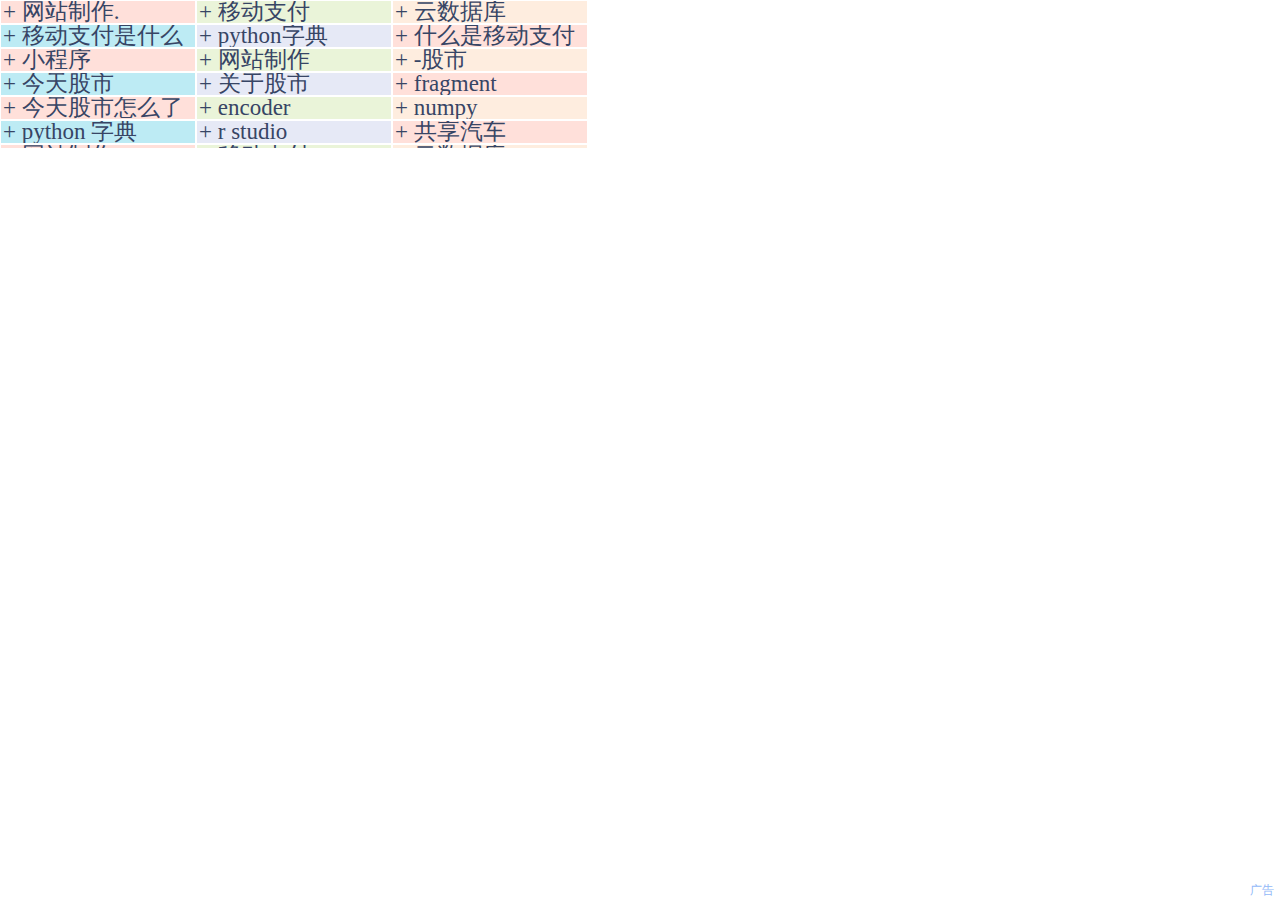
<file: res/s(1).html>
<!DOCTYPE html>
<!-- saved from url=(0678)http://pos.baidu.com/s?hei=148&wid=590&di=u2887258&ltu=http%3A%2F%2Fm.takefoto.cn%2Fviewnews-1241890.html&ti=%E2%80%9C%E9%9A%8F%E5%8F%96%E9%9A%8F%E5%81%9C%E2%80%9D%E5%9B%B0%E4%BD%8F%E5%85%B1%E4%BA%AB%E6%B1%BD%E8%BD%A6%20%E5%81%9C%E8%BD%A6%E8%B4%B9%E8%BF%98%E6%98%AF%E7%97%9B%E7%82%B9%EF%BC%9F%20%7C%20%E5%8C%97%E6%99%9A%E6%96%B0%E8%A7%86%E8%A7%89&dai=2&cdo=-1&tpr=1504621664198&ps=4756x0&cfv=0&ccd=24&dis=0&ant=0&cmi=0&cpl=0&dc=2&psr=590x635&dri=1&cec=UTF-8&par=590x635&drs=3&ari=2&tcn=1504621664&ltr=http%3A%2F%2Fwww.takefoto.cn%2Fviewnews-1241890.html%3Fp%3D1241890&cja=false&exps=111000&chi=2&pis=-1x-1&pss=590x5755&tlm=1504621664&pcs=590x635&dtm=HTML_POST&col=zh-CN&cce=true -->
<html xmlns="http://www.w3.org/1999/xhtml"><head><meta http-equiv="Content-Type" content="text/html; charset=UTF-8">
  <!-- 0|0 -->
  
  <title>
   百度网盟推广
  </title>
  <style type="text/css">
   html{color:#000;background-color:transparent;}body,div,dl,dt,dd,ul,ol,li,h1,h2,h3,h4,h5,h6,pre,code,form,fieldset,legend,input,textarea,p,blockquote,th,td{margin:0;padding:0}table{border-collapse:collapse;border-spacing:0}fieldset,img{border:0}address,caption,cite,code,dfn,em,strong,th,var{font-style:normal;font-weight:normal}ol,ul{list-style:none}caption,th{text-align:left}h1,h2,h3,h4,h5,h6{font-size:100%;font-weight:normal}q:before,q:after{content:''}abbr,acronym{border:0;font-variant:normal}sup{vertical-align:text-top}sub{vertical-align:text-bottom}input,textarea,select{font-family:inherit;font-size:inherit;font-weight:inherit}input,textarea,select{*font-size:100%}legend{color:#000}body{margin:0;padding:0;}          
   .bd-logo,.bd-logo2,.bd-logo3,.bd-logo4{text-decoration:none;cursor:pointer;display:block;overflow:hidden;position:absolute;bottom:0;right:0;z-index:2147483647}.bd-logo{height:18px;width:18px;background:url(//cpro2.baidustatic.com/cpro/ui/noexpire/img/2.0.1/bg.png) no-repeat left top;background-position:0 0;_filter:progid:DXImageTransform.Microsoft.AlphaImageLoader(enabled=true,src="//cpro2.baidustatic.com/cpro/ui/noexpire/img/2.0.1/logo-border-light.png",sizingMethod="crop");_background:0}.bd-logo:hover{background-position:-70px 0;_filter:progid:DXImageTransform.Microsoft.AlphaImageLoader(enabled=true,src="//cpro2.baidustatic.com/cpro/ui/noexpire/img/2.0.1/logo-border-dark.png",sizingMethod="crop")}.bd-logo2{margin:0 2px 2px 0;height:14px;width:13px;background:url(//cpro2.baidustatic.com/cpro/ui/noexpire/img/2.0.1/bg.png) no-repeat left top;background-position:0 -20px;_filter:progid:DXImageTransform.Microsoft.AlphaImageLoader(enabled=true,src="//cpro2.baidustatic.com/cpro/ui/noexpire/img/2.0.1/logo-noborder-light.png",sizingMethod="crop");_background:0}.bd-logo2:hover{background-position:0 -35px;_filter:progid:DXImageTransform.Microsoft.AlphaImageLoader(enabled=true,src="//cpro2.baidustatic.com/cpro/ui/noexpire/img/2.0.1/logo-noborder-dark.png",sizingMethod="crop")}.bd-logo3{height:18px;width:18px;background:url(//cpro2.baidustatic.com/cpro/ui/noexpire/img/2.0.1/bg.png) no-repeat left top;background-position:-70px 0;_filter:progid:DXImageTransform.Microsoft.AlphaImageLoader(enabled=true,src="//cpro2.baidustatic.com/cpro/ui/noexpire/img/2.0.1/logo-border-dark.png",sizingMethod="crop");_background:0}.bd-logo3:hover{width:68px}.bd-logo4{height:18px;width:18px;bottom:0;left:0;background:url(//cpro2.baidustatic.com/cpro/ui/noexpire/img/2.0.1/bd-logo4.png) no-repeat left top;background-position:center;background-size:100%,100%;_filter:progid:DXImageTransform.Microsoft.AlphaImageLoader(enabled=true,src="//cpro2.baidustatic.com/cpro/ui/noexpire/img/2.0.1/bd-logo4.png",sizingMethod="crop");_background:0}
   .loader{ text-align:center; width:90%; font-size:12px; padding:8px; border:solid 1px #aaaaaa; margin-top:30px; display:none; }.cf:before,.cf:after{content:"\20";display:table;}.cf:after{clear:both;}.cf{*zoom:1;}
   .textOverflow{white-space:nowrap;overflow:hidden;display:inline-block;width:100%;}.textOverflowEllipsis{-o-text-overflow:ellipsis;text-overflow:ellipsis;}.textOverflowClip{-o-text-overflow:clip;text-overflow:clip;}
   .container{display:block !important}
   
  </style>
  <style type="text/css">
   .container{background-color:#fff;overflow:hidden;display:block;overflow:hidden;font-family:Microsoft YaHei}.item{background-color:Transparent;overflow:hidden;text-decoration:none;color:#374565;float:left;position:relative;-webkit-text-size-adjust:none;text-align:center}.item span{padding-left:2px}
  </style>
  <script type="text/javascript">
   var Base={config:{},cache:{},getKeysByType:function(b){b=(b||"class").toLowerCase();var a=b+"LoadFinished",c=b+"LoadFnArray",d=b+"LoadMap";this[a]="boolean"===typeof this[a]?this[a]:!0;this[c]=this[c]||[];this[d]=this[d]||{};return{status:a,array:c,map:d,type:b}},updateLoadStatus:function(b,a,c){c=this.getKeysByType(c);if(b&&(this[c.map][b]=a,"loaded"!==a))return this[c.status]=!1;b=!0;for(var d in this[c.map])if(d&&this[c.map].hasOwnProperty(d)&&"loaded"!==this[c.map][d]){b=!1;break}return this[c.status]=
   b},loadImage:function(b){var a=new Image;a.onload=a.onerror=a.onabort=function(){a.onload=a.onerror=a.onabort=null;this.updateLoadStatus(b,"loaded","image");if(this.imageLoadFinished)for(var c,d=0,h=this.imageLoadFnArray.length;d<h;d++)c=this.imageLoadFnArray.shift(),c()}.proxy(this);a.src=b},fastClone:function(b){var a=function(){};a.prototype=b;return new a},declare:function(b){b=b();var a=b.name;if(!a)throw"can't find the obj name";for(var c=b.namespace+"."+a,d=c.split("."),h=d.length,f=window,
   j="",e=0;e<h-1;e++){var g=d[e];f==window?(f[g]=window[g]=window[g]||{},j+=g):(f[g]=f[g]||{},j+="."+g);f=f[g];this.cache[j]=f}f[a]=f[a]||b;this.cache=this.cache||{};this.cache[c]=f[a];return!0},using:function(b,a,c){if(this.cache&&this.cache[b])return this.cache[b];a=a||"class";c=c||this.config.version[a]||"1.0.0";var d;switch(a){case "image":0>b.indexOf("http")&&(b=this.config.baseUrl+"img/"+(c&&"0"!==c?c.toString():"")+"/"+b);this.updateLoadStatus(b,"loading","image");this.loadImage(b);d=b;break;
   case "class":var h=this.getKeysByType(a);a=b.split(".");d=window[a[0]];for(var f=1,j=a.length;f<j;f++)d=d&&d[a[f]]?d[a[f]]:null;if(!d&&!this[h.map][b]){this.updateLoadStatus(b,"loading","class");var e=document.createElement("script");e.type="text/javascript";e.async=!0;a=this.config.baseUrl+"js/";c&&"0"!==c&&(a+=c.toString()+"/");a+=b.replace(/\./gi,"/")+".js";e.src=a.toLowerCase();e.onload=e.onerror=e.onreadystatechange=function(){if(/loaded|complete|undefined/.test(e.readyState)){e.onload=e.onerror=
   e.onreadystatechange=null;if(this.updateLoadStatus(b,"loaded","class"))for(var a,c=0,d=this[h.array].length;c<d;c++)a=this[h.array].shift(),a();e=void 0}}.proxy(this);c=document.getElementsByTagName("script")[0];c.parentNode.insertBefore(e,c)}this.cache=this.cache||{};this.cache[b]=d}return d},config:function(b){b&&(this.config=b)},run:function(b){if(b){var a=this.getKeysByType();this[a.status]?b():this[a.array].push(b)}}};
   Function.prototype.proxy=function(b){var a=this,c=Array.prototype.slice.apply(arguments).shift();return function(b){return a.apply(c,arguments)}};window.declare=Base.declare.proxy(Base);window.using=Base.using.proxy(Base);window.run=Base.run.proxy(Base);window.config=Base.config.proxy(Base);document.execCommand("BackgroundImageCache",!1,!0);
   ;
  </script>
 </head>
 <body><!--sid=711fe4677f87d3c3--><div style="display:none;"><img src="./pixel" height="1px" width="1px" alt=""></div><div style="display:none;"><img src="./adx(1).php" height="1px" width="1px" alt=""></div>
  <script type="text/javascript">
   var ads=[{"bid":"","curl":"https://cpro.baidu.com/cpro/ui/uijs.php?en=[base64]&c=news&fv=0&itm=0&kdi0=8&lukid=1&mscf=35&n=10&nttp=2&p=baidu&ssp2=2&swi=1&tsf=dtp:2&u=%2Fviewnews%2D1241890%2Ehtml&urlid=0","desc":"网站制作.","dspw":"","height":148,"icon":1253,"iconurl":"","isHb":false,"lpId":1,"surl":"","title":"网站制作.","type":"text","width":590,"word_src":"1"},{"bid":"","curl":"https://cpro.baidu.com/cpro/ui/uijs.php?en=[base64]&c=news&fv=0&itm=0&kdi0=8&kdi1=8&kdi2=8&kdi3=8&kdi4=8&kdi5=8&lukid=2&mscf=35&n=10&nttp=2&p=baidu&ssp2=2&swi=1&tsf=dtp:2&u=%2Fviewnews%2D1241890%2Ehtml&urlid=0","desc":"移动支付","dspw":"","height":148,"icon":658,"iconurl":"","isHb":false,"lpId":1,"surl":"","title":"移动支付","type":"text","width":590,"word_src":"2"},{"bid":"","curl":"https://cpro.baidu.com/cpro/ui/uijs.php?en=[base64]&c=news&fv=0&itm=0&kdi0=8&kdi1=8&kdi2=8&kdi3=8&kdi4=8&kdi5=8&lukid=3&mscf=35&n=10&nttp=2&p=baidu&ssp2=2&swi=1&tsf=dtp:2&u=%2Fviewnews%2D1241890%2Ehtml&urlid=0","desc":"云数据库","dspw":"","height":148,"icon":59669,"iconurl":"","isHb":false,"lpId":1,"surl":"","title":"云数据库","type":"text","width":590,"word_src":"2"},{"bid":"","curl":"https://cpro.baidu.com/cpro/ui/uijs.php?en=[base64]&c=news&fv=0&itm=0&kdi0=8&lukid=4&mscf=35&n=10&nttp=2&p=baidu&ssp2=2&swi=1&tsf=dtp:2&u=%2Fviewnews%2D1241890%2Ehtml&urlid=0","desc":"移动支付是什么","dspw":"","height":148,"icon":658,"iconurl":"","isHb":false,"lpId":1,"surl":"","title":"移动支付是什么","type":"text","width":590,"word_src":"2"},{"bid":"","curl":"https://cpro.baidu.com/cpro/ui/uijs.php?en=[base64]&c=news&fv=0&itm=0&kdi0=8&kdi1=8&kdi2=8&kdi3=8&kdi4=8&kdi5=8&lukid=5&mscf=35&n=10&nttp=2&p=baidu&ssp2=2&swi=1&tsf=dtp:2&u=%2Fviewnews%2D1241890%2Ehtml&urlid=0","desc":"python字典","dspw":"","height":148,"icon":59669,"iconurl":"","isHb":false,"lpId":1,"surl":"","title":"python字典","type":"text","width":590,"word_src":"2"},{"bid":"","curl":"https://cpro.baidu.com/cpro/ui/uijs.php?en=[base64]&c=news&fv=0&itm=0&kdi0=8&lukid=6&mscf=35&n=10&nttp=2&p=baidu&ssp2=2&swi=1&tsf=dtp:2&u=%2Fviewnews%2D1241890%2Ehtml&urlid=0","desc":"什么是移动支付","dspw":"","height":148,"icon":658,"iconurl":"","isHb":false,"lpId":1,"surl":"","title":"什么是移动支付","type":"text","width":590,"word_src":"2"},{"bid":"","curl":"https://cpro.baidu.com/cpro/ui/uijs.php?en=[base64]&c=news&fv=0&itm=0&kdi0=8&kdi1=8&kdi2=8&kdi3=8&kdi4=8&kdi5=8&lukid=7&mscf=35&n=10&nttp=2&p=baidu&ssp2=2&swi=1&tsf=dtp:2&u=%2Fviewnews%2D1241890%2Ehtml&urlid=0","desc":"小程序","dspw":"","height":148,"icon":59669,"iconurl":"","isHb":false,"lpId":1,"surl":"","title":"小程序","type":"text","width":590,"word_src":"2"},{"bid":"","curl":"https://cpro.baidu.com/cpro/ui/uijs.php?en=[base64]&c=news&fv=0&itm=0&kdi0=8&kdi1=8&kdi2=8&kdi3=8&kdi4=8&kdi5=8&lukid=8&mscf=35&n=10&nttp=2&p=baidu&ssp2=2&swi=1&tsf=dtp:2&u=%2Fviewnews%2D1241890%2Ehtml&urlid=0","desc":"网站制作","dspw":"","height":148,"icon":1253,"iconurl":"","isHb":false,"lpId":1,"surl":"","title":"网站制作","type":"text","width":590,"word_src":"1"},{"bid":"","curl":"https://cpro.baidu.com/cpro/ui/uijs.php?en=[base64]&c=news&fv=0&itm=0&kdi0=8&kdi1=8&kdi2=8&kdi3=8&kdi4=8&kdi5=8&lukid=9&mscf=35&n=10&nttp=2&p=baidu&ssp2=2&swi=1&tsf=dtp:2&u=%2Fviewnews%2D1241890%2Ehtml&urlid=0","desc":"-股市","dspw":"","height":148,"icon":888,"iconurl":"","isHb":false,"lpId":1,"surl":"","title":"-股市","type":"text","width":590,"word_src":"2"},{"bid":"","curl":"https://cpro.baidu.com/cpro/ui/uijs.php?en=[base64]&c=news&fv=0&itm=0&kdi0=8&kdi1=8&kdi2=8&kdi3=8&kdi4=8&kdi5=8&lukid=10&mscf=35&n=10&nttp=2&p=baidu&ssp2=2&swi=1&tsf=dtp:2&u=%2Fviewnews%2D1241890%2Ehtml&urlid=0","desc":"今天股市","dspw":"","height":148,"icon":888,"iconurl":"","isHb":false,"lpId":1,"surl":"","title":"今天股市","type":"text","width":590,"word_src":"2"},{"bid":"","curl":"https://cpro.baidu.com/cpro/ui/uijs.php?en=[base64]&c=news&fv=0&itm=0&kdi0=8&kdi1=8&kdi2=8&kdi3=8&kdi4=8&kdi5=8&lukid=11&mscf=35&n=10&nttp=2&p=baidu&ssp2=2&swi=1&tsf=dtp:2&u=%2Fviewnews%2D1241890%2Ehtml&urlid=0","desc":"关于股市","dspw":"","height":148,"icon":888,"iconurl":"","isHb":false,"lpId":1,"surl":"","title":"关于股市","type":"text","width":590,"word_src":"2"},{"bid":"","curl":"http://cpro.baidu.com/cpro/ui/uijs.php?en=[base64]&c=news&fv=0&itm=0&kdi0=1&lukid=12&mscf=35&n=10&nttp=2&p=baidu&ssp2=2&swi=1&tsf=dtp:2&u=%2Fviewnews%2D1241890%2Ehtml&urlid=0","desc":"fragment","dspw":"","height":148,"icon":59669,"iconurl":"","isHb":false,"lpId":1,"surl":"","title":"fragment","type":"text","width":590,"word_src":"2"},{"bid":"","curl":"http://cpro.baidu.com/cpro/ui/uijs.php?en=[base64]&c=news&fv=0&itm=0&kdi0=1&lukid=13&mscf=35&n=10&nttp=2&p=baidu&ssp2=2&swi=1&tsf=dtp:2&u=%2Fviewnews%2D1241890%2Ehtml&urlid=0","desc":"今天股市怎么了","dspw":"","height":148,"icon":888,"iconurl":"","isHb":false,"lpId":1,"surl":"","title":"今天股市怎么了","type":"text","width":590,"word_src":"2"},{"bid":"","curl":"https://cpro.baidu.com/cpro/ui/uijs.php?en=[base64]&c=news&fv=0&itm=0&kdi0=8&kdi1=8&kdi2=8&lukid=14&mscf=35&n=10&nttp=2&p=baidu&ssp2=2&swi=1&tsf=dtp:2&u=%2Fviewnews%2D1241890%2Ehtml&urlid=0","desc":"encoder","dspw":"","height":148,"icon":1225,"iconurl":"","isHb":false,"lpId":1,"surl":"","title":"encoder","type":"text","width":590,"word_src":"2"},{"bid":"","curl":"http://cpro.baidu.com/cpro/ui/uijs.php?en=[base64]&c=news&fv=0&itm=0&kdi0=1&lukid=15&mscf=35&n=10&nttp=2&p=baidu&ssp2=2&swi=1&tsf=dtp:2&u=%2Fviewnews%2D1241890%2Ehtml&urlid=0","desc":"numpy","dspw":"","height":148,"icon":59669,"iconurl":"","isHb":false,"lpId":1,"surl":"","title":"numpy","type":"text","width":590,"word_src":"2"},{"bid":"","curl":"http://cpro.baidu.com/cpro/ui/uijs.php?en=[base64]&c=news&fv=0&itm=0&kdi0=1&lukid=16&mscf=35&n=10&nttp=2&p=baidu&ssp2=2&swi=1&tsf=dtp:2&u=%2Fviewnews%2D1241890%2Ehtml&urlid=0","desc":"python 字典","dspw":"","height":148,"icon":59669,"iconurl":"","isHb":false,"lpId":1,"surl":"","title":"python 字典","type":"text","width":590,"word_src":"2"},{"bid":"","curl":"http://cpro.baidu.com/cpro/ui/uijs.php?en=[base64]&c=news&fv=0&itm=0&kdi0=1&kdi1=1&kdi2=1&kdi3=1&kdi4=1&kdi5=1&lukid=17&mscf=35&n=10&nttp=2&p=baidu&ssp2=2&swi=1&tsf=dtp:2&u=%2Fviewnews%2D1241890%2Ehtml&urlid=0","desc":"r studio","dspw":"","height":148,"icon":59669,"iconurl":"","isHb":false,"lpId":1,"surl":"","title":"r studio","type":"text","width":590,"word_src":"2"},{"bid":"","curl":"https://cpro.baidu.com/cpro/ui/uijs.php?en=[base64]&c=news&fv=0&itm=0&kdi0=8&kdi1=8&kdi2=8&kdi3=8&kdi4=8&kdi5=8&lukid=18&mscf=35&n=10&nttp=2&p=baidu&ssp2=2&swi=1&tsf=dtp:2&u=%2Fviewnews%2D1241890%2Ehtml&urlid=0","desc":"共享汽车","dspw":"","height":148,"icon":1189,"iconurl":"","isHb":false,"lpId":1,"surl":"","title":"共享汽车","type":"text","width":590,"word_src":"a"}];var config={"conBW":0,"consl":1,"iteBCA":"#ff938e,#ffd5d3,#ffd5d3,#ffd5d3,#ffd5d3,#ffd5d3,#ffd5d3,#ffd5d3,#ffd5d3,#ffd5d3","n":"53077190_cpr","rsi0":590,"rsi1":148,"skin":"tabcloud_skin_3","style_exp_flag_mob":1,"temp_exp_flag":0,"titFS":12,"titTA":"left"};config.conW=config.conW||config.rsi0;config.conH=config.conH||config.rsi1;var bdJinglianExpFlag=1;var bdJinglianHoverTitle="";
  </script>
  <!-- main -->
  <div class="loader" id="loader">
   loading......
  </div>
  <div class="loader" id="lu_loader">
   loading......
  </div>
  <!-- //main -->
  <div class="container" id="container" style="border-width:0px;width:590px;height:148px;background-color:Transparent;border-style:solid;border-color:#86AC5F;display:block !important;">
   <a class="bd-logo4" href="javascript:;" onfocus="this.blur()" title="" style="height: 18px; width: 18px; display: none;">
   </a>
   <div style="width:30px;height:18px;right: 0px;bottom: 0px;color:#92b9f8;position:absolute;font-size:12px;z-index: 5;">
    广告
   </div>
  <a href="https://cpro.baidu.com/cpro/ui/uijs.php?en=[base64]&amp;c=news&amp;fv=0&amp;itm=0&amp;kdi0=8&amp;lukid=1&amp;mscf=35&amp;n=10&amp;nttp=2&amp;p=baidu&amp;ssp2=2&amp;swi=1&amp;tsf=dtp:2&amp;u=%2Fviewnews%2D1241890%2Ehtml&amp;urlid=0" class="item" target="_blank" style="margin:1px;border-width:0px;width:194px;height:22px;line-height:22px;font-size:23px;display:block;font-family:宋体;color:#374565;text-align:left;background-color:#FFE0DA;"><span>+&nbsp;网站制作.</span></a><a href="https://cpro.baidu.com/cpro/ui/uijs.php?en=[base64]&amp;c=news&amp;fv=0&amp;itm=0&amp;kdi0=8&amp;kdi1=8&amp;kdi2=8&amp;kdi3=8&amp;kdi4=8&amp;kdi5=8&amp;lukid=2&amp;mscf=35&amp;n=10&amp;nttp=2&amp;p=baidu&amp;ssp2=2&amp;swi=1&amp;tsf=dtp:2&amp;u=%2Fviewnews%2D1241890%2Ehtml&amp;urlid=0" class="item" target="_blank" style="margin:1px;border-width:0px;width:194px;height:22px;line-height:22px;font-size:23px;display:block;font-family:宋体;color:#374565;text-align:left;background-color:#EAF4D9;"><span>+&nbsp;移动支付</span></a><a href="https://cpro.baidu.com/cpro/ui/uijs.php?en=[base64]&amp;c=news&amp;fv=0&amp;itm=0&amp;kdi0=8&amp;kdi1=8&amp;kdi2=8&amp;kdi3=8&amp;kdi4=8&amp;kdi5=8&amp;lukid=3&amp;mscf=35&amp;n=10&amp;nttp=2&amp;p=baidu&amp;ssp2=2&amp;swi=1&amp;tsf=dtp:2&amp;u=%2Fviewnews%2D1241890%2Ehtml&amp;urlid=0" class="item" target="_blank" style="margin:1px;border-width:0px;width:194px;height:22px;line-height:22px;font-size:23px;display:block;font-family:宋体;color:#374565;text-align:left;background-color:#FEEDDF;"><span>+&nbsp;云数据库</span></a><a href="https://cpro.baidu.com/cpro/ui/uijs.php?en=[base64]&amp;c=news&amp;fv=0&amp;itm=0&amp;kdi0=8&amp;lukid=4&amp;mscf=35&amp;n=10&amp;nttp=2&amp;p=baidu&amp;ssp2=2&amp;swi=1&amp;tsf=dtp:2&amp;u=%2Fviewnews%2D1241890%2Ehtml&amp;urlid=0" class="item" target="_blank" style="margin:1px;border-width:0px;width:194px;height:22px;line-height:22px;font-size:23px;display:block;font-family:宋体;color:#374565;text-align:left;background-color:#BDEBF4;"><span>+&nbsp;移动支付是什么</span></a><a href="https://cpro.baidu.com/cpro/ui/uijs.php?en=[base64]&amp;c=news&amp;fv=0&amp;itm=0&amp;kdi0=8&amp;kdi1=8&amp;kdi2=8&amp;kdi3=8&amp;kdi4=8&amp;kdi5=8&amp;lukid=5&amp;mscf=35&amp;n=10&amp;nttp=2&amp;p=baidu&amp;ssp2=2&amp;swi=1&amp;tsf=dtp:2&amp;u=%2Fviewnews%2D1241890%2Ehtml&amp;urlid=0" class="item" target="_blank" style="margin:1px;border-width:0px;width:194px;height:22px;line-height:22px;font-size:23px;display:block;font-family:宋体;color:#374565;text-align:left;background-color:#E6E9F6;"><span>+&nbsp;python字典</span></a><a href="https://cpro.baidu.com/cpro/ui/uijs.php?en=[base64]&amp;c=news&amp;fv=0&amp;itm=0&amp;kdi0=8&amp;lukid=6&amp;mscf=35&amp;n=10&amp;nttp=2&amp;p=baidu&amp;ssp2=2&amp;swi=1&amp;tsf=dtp:2&amp;u=%2Fviewnews%2D1241890%2Ehtml&amp;urlid=0" class="item" target="_blank" style="margin:1px;border-width:0px;width:194px;height:22px;line-height:22px;font-size:23px;display:block;font-family:宋体;color:#374565;text-align:left;background-color:#FFE0DA;"><span>+&nbsp;什么是移动支付</span></a><a href="https://cpro.baidu.com/cpro/ui/uijs.php?en=[base64]&amp;c=news&amp;fv=0&amp;itm=0&amp;kdi0=8&amp;kdi1=8&amp;kdi2=8&amp;kdi3=8&amp;kdi4=8&amp;kdi5=8&amp;lukid=7&amp;mscf=35&amp;n=10&amp;nttp=2&amp;p=baidu&amp;ssp2=2&amp;swi=1&amp;tsf=dtp:2&amp;u=%2Fviewnews%2D1241890%2Ehtml&amp;urlid=0" class="item" target="_blank" style="margin:1px;border-width:0px;width:194px;height:22px;line-height:22px;font-size:23px;display:block;font-family:宋体;color:#374565;text-align:left;background-color:#FFE0DA;"><span>+&nbsp;小程序</span></a><a href="https://cpro.baidu.com/cpro/ui/uijs.php?en=[base64]&amp;c=news&amp;fv=0&amp;itm=0&amp;kdi0=8&amp;kdi1=8&amp;kdi2=8&amp;kdi3=8&amp;kdi4=8&amp;kdi5=8&amp;lukid=8&amp;mscf=35&amp;n=10&amp;nttp=2&amp;p=baidu&amp;ssp2=2&amp;swi=1&amp;tsf=dtp:2&amp;u=%2Fviewnews%2D1241890%2Ehtml&amp;urlid=0" class="item" target="_blank" style="margin:1px;border-width:0px;width:194px;height:22px;line-height:22px;font-size:23px;display:block;font-family:宋体;color:#374565;text-align:left;background-color:#EAF4D9;"><span>+&nbsp;网站制作</span></a><a href="https://cpro.baidu.com/cpro/ui/uijs.php?en=[base64]&amp;c=news&amp;fv=0&amp;itm=0&amp;kdi0=8&amp;kdi1=8&amp;kdi2=8&amp;kdi3=8&amp;kdi4=8&amp;kdi5=8&amp;lukid=9&amp;mscf=35&amp;n=10&amp;nttp=2&amp;p=baidu&amp;ssp2=2&amp;swi=1&amp;tsf=dtp:2&amp;u=%2Fviewnews%2D1241890%2Ehtml&amp;urlid=0" class="item" target="_blank" style="margin:1px;border-width:0px;width:194px;height:22px;line-height:22px;font-size:23px;display:block;font-family:宋体;color:#374565;text-align:left;background-color:#FEEDDF;"><span>+&nbsp;-股市</span></a><a href="https://cpro.baidu.com/cpro/ui/uijs.php?en=[base64]&amp;c=news&amp;fv=0&amp;itm=0&amp;kdi0=8&amp;kdi1=8&amp;kdi2=8&amp;kdi3=8&amp;kdi4=8&amp;kdi5=8&amp;lukid=10&amp;mscf=35&amp;n=10&amp;nttp=2&amp;p=baidu&amp;ssp2=2&amp;swi=1&amp;tsf=dtp:2&amp;u=%2Fviewnews%2D1241890%2Ehtml&amp;urlid=0" class="item" target="_blank" style="margin:1px;border-width:0px;width:194px;height:22px;line-height:22px;font-size:23px;display:block;font-family:宋体;color:#374565;text-align:left;background-color:#BDEBF4;"><span>+&nbsp;今天股市</span></a><a href="https://cpro.baidu.com/cpro/ui/uijs.php?en=[base64]&amp;c=news&amp;fv=0&amp;itm=0&amp;kdi0=8&amp;kdi1=8&amp;kdi2=8&amp;kdi3=8&amp;kdi4=8&amp;kdi5=8&amp;lukid=11&amp;mscf=35&amp;n=10&amp;nttp=2&amp;p=baidu&amp;ssp2=2&amp;swi=1&amp;tsf=dtp:2&amp;u=%2Fviewnews%2D1241890%2Ehtml&amp;urlid=0" class="item" target="_blank" style="margin:1px;border-width:0px;width:194px;height:22px;line-height:22px;font-size:23px;display:block;font-family:宋体;color:#374565;text-align:left;background-color:#E6E9F6;"><span>+&nbsp;关于股市</span></a><a href="http://cpro.baidu.com/cpro/ui/uijs.php?en=[base64]&amp;c=news&amp;fv=0&amp;itm=0&amp;kdi0=1&amp;lukid=12&amp;mscf=35&amp;n=10&amp;nttp=2&amp;p=baidu&amp;ssp2=2&amp;swi=1&amp;tsf=dtp:2&amp;u=%2Fviewnews%2D1241890%2Ehtml&amp;urlid=0" class="item" target="_blank" style="margin:1px;border-width:0px;width:194px;height:22px;line-height:22px;font-size:23px;display:block;font-family:宋体;color:#374565;text-align:left;background-color:#FFE0DA;"><span>+&nbsp;fragment</span></a><a href="http://cpro.baidu.com/cpro/ui/uijs.php?en=[base64]&amp;c=news&amp;fv=0&amp;itm=0&amp;kdi0=1&amp;lukid=13&amp;mscf=35&amp;n=10&amp;nttp=2&amp;p=baidu&amp;ssp2=2&amp;swi=1&amp;tsf=dtp:2&amp;u=%2Fviewnews%2D1241890%2Ehtml&amp;urlid=0" class="item" target="_blank" style="margin:1px;border-width:0px;width:194px;height:22px;line-height:22px;font-size:23px;display:block;font-family:宋体;color:#374565;text-align:left;background-color:#FFE0DA;"><span>+&nbsp;今天股市怎么了</span></a><a href="https://cpro.baidu.com/cpro/ui/uijs.php?en=[base64]&amp;c=news&amp;fv=0&amp;itm=0&amp;kdi0=8&amp;kdi1=8&amp;kdi2=8&amp;lukid=14&amp;mscf=35&amp;n=10&amp;nttp=2&amp;p=baidu&amp;ssp2=2&amp;swi=1&amp;tsf=dtp:2&amp;u=%2Fviewnews%2D1241890%2Ehtml&amp;urlid=0" class="item" target="_blank" style="margin:1px;border-width:0px;width:194px;height:22px;line-height:22px;font-size:23px;display:block;font-family:宋体;color:#374565;text-align:left;background-color:#EAF4D9;"><span>+&nbsp;encoder</span></a><a href="http://cpro.baidu.com/cpro/ui/uijs.php?en=[base64]&amp;c=news&amp;fv=0&amp;itm=0&amp;kdi0=1&amp;lukid=15&amp;mscf=35&amp;n=10&amp;nttp=2&amp;p=baidu&amp;ssp2=2&amp;swi=1&amp;tsf=dtp:2&amp;u=%2Fviewnews%2D1241890%2Ehtml&amp;urlid=0" class="item" target="_blank" style="margin:1px;border-width:0px;width:194px;height:22px;line-height:22px;font-size:23px;display:block;font-family:宋体;color:#374565;text-align:left;background-color:#FEEDDF;"><span>+&nbsp;numpy</span></a><a href="http://cpro.baidu.com/cpro/ui/uijs.php?en=[base64]&amp;c=news&amp;fv=0&amp;itm=0&amp;kdi0=1&amp;lukid=16&amp;mscf=35&amp;n=10&amp;nttp=2&amp;p=baidu&amp;ssp2=2&amp;swi=1&amp;tsf=dtp:2&amp;u=%2Fviewnews%2D1241890%2Ehtml&amp;urlid=0" class="item" target="_blank" style="margin:1px;border-width:0px;width:194px;height:22px;line-height:22px;font-size:23px;display:block;font-family:宋体;color:#374565;text-align:left;background-color:#BDEBF4;"><span>+&nbsp;python 字典</span></a><a href="http://cpro.baidu.com/cpro/ui/uijs.php?en=[base64]&amp;c=news&amp;fv=0&amp;itm=0&amp;kdi0=1&amp;kdi1=1&amp;kdi2=1&amp;kdi3=1&amp;kdi4=1&amp;kdi5=1&amp;lukid=17&amp;mscf=35&amp;n=10&amp;nttp=2&amp;p=baidu&amp;ssp2=2&amp;swi=1&amp;tsf=dtp:2&amp;u=%2Fviewnews%2D1241890%2Ehtml&amp;urlid=0" class="item" target="_blank" style="margin:1px;border-width:0px;width:194px;height:22px;line-height:22px;font-size:23px;display:block;font-family:宋体;color:#374565;text-align:left;background-color:#E6E9F6;"><span>+&nbsp;r studio</span></a><a href="https://cpro.baidu.com/cpro/ui/uijs.php?en=[base64]&amp;c=news&amp;fv=0&amp;itm=0&amp;kdi0=8&amp;kdi1=8&amp;kdi2=8&amp;kdi3=8&amp;kdi4=8&amp;kdi5=8&amp;lukid=18&amp;mscf=35&amp;n=10&amp;nttp=2&amp;p=baidu&amp;ssp2=2&amp;swi=1&amp;tsf=dtp:2&amp;u=%2Fviewnews%2D1241890%2Ehtml&amp;urlid=0" class="item" target="_blank" style="margin:1px;border-width:0px;width:194px;height:22px;line-height:22px;font-size:23px;display:block;font-family:宋体;color:#374565;text-align:left;background-color:#FFE0DA;"><span>+&nbsp;共享汽车</span></a></div>
  <script type="text/javascript">
   var ThisPage={init:function(){this.config_controller.init(window.config);var c=window.ads.length;var a=document.getElementById("container");this.style_controller.zoom=window.config.conW/640;var d=this.style_controller.cal_container_style();this.style_controller.set_style(a,d);if(c<3){this.paint_ad(a,1,1)}else{var e=Math.floor(c/3);var b=3;this.paint_ad(a,b,e)}this.adjust_bd_logo();if(parseInt(window.config.mobludynamic)===1){this.lu_lunbo_controller.start()}},config_controller:{default_config:{titFF:"%E5%AE%8B%E4%BD%93",titTA:"left","conBW:":0,rss0:"#86AC5F",rss1:"Transparent",rss2:"#374565",titFS:26},skin:["#FFE0DA","#EAF4D9","#FEEDDF","#BDEBF4","#E6E9F6","#FFE0DA"],config:{},init:function(a){this.config=a},get_var:function(a){if(this.default_config[a]){return this.default_config[a]}if(this.config[a]){return this.config[a]}return 0},get_bytes:function(b){var a=b.replace(/[^\x00-\xff]/gi,"--").length;return a}},paint_ad:function(b,a,k){var d=k*a;var e=ThisPage.style_controller.cal_item_style(k,a);for(var c=0;c<d;c++){var f=window.ads[c].title;var j=document.createElement("a");j.setAttribute("href",window.ads[c].curl);j.setAttribute("class","item");j.setAttribute("target","_blank");var h=c%ThisPage.config_controller.skin.length;e["background-color"]=ThisPage.config_controller.skin[h];ThisPage.style_controller.set_style(j,e);var g=document.createElement("span");g.innerHTML="+&nbsp;"+window.ads[c].title;j.appendChild(g);b.appendChild(j)}},style_controller:{item_style:{},container_style:{},zoom:0,gen_style:function(c){var a="";if(c){for(var b in c){a+=b+":"+c[b]+(this.pxStyle[b]?"px;":";")}}return a},pxStyle:{width:1,height:1,"line-height":1,"padding-left":1,"padding-right":1,"padding-top":1,"padding-bottom":1,"border-width":1,"font-size":1,"margin-left":1,"margin-right":1,"margin-top":1,"margin-bottom":1,margin:1,"border-left-width":1,"border-right-width":1,"border-top-width":1,"border-bottom-width":1,top:1,left:1,bottom:1,right:1},getElementsByClassName:function(f,b,e){if(b){b=typeof b=="string"?document.getElementById(b):b}else{b=document.body}e=e||"*";if(document.getElementsByClassName){return b.getElementsByClassName(f)}else{var a=b.getElementsByTagName(e);var g=[];for(var d=0;d<a.length;d++){for(var c=0,h=a[d].className.split(" ");c<h.length;c++){if(h[c]==f){g.push(a[d]);break}}}return g}},set_class:function(b,a){if(!window.attachEvent){b.setAttribute("class",a)}else{b.className=a}},set_style:function(c,b){var a=this.gen_style(b);if(!window.attachEvent){c.setAttribute("style",a)}else{c.style.cssText=a}},cal_container_style:function(){this.container_style=this.container_style||{};this.container_style["border-width"]=ThisPage.config_controller.get_var("conBW");this.container_style.width=ThisPage.config_controller.get_var("conW")-2*this.container_style["border-width"];this.container_style.height=ThisPage.config_controller.get_var("conH");-2*this.container_style["border-width"];this.container_style["background-color"]=ThisPage.config_controller.get_var("rss1");this.container_style["border-style"]="solid";this.container_style["border-color"]=ThisPage.config_controller.get_var("rss0");this.container_style.display="block !important";return this.container_style},cal_item_style:function(b,a){this.item_style=this.item_style||{};this.item_style.margin=1;this.item_style["border-width"]=0;this.item_style.width=Math.floor((this.container_style.width-2*this.item_style["border-width"]*a)/a)-2*this.item_style.margin;this.item_style.height=Math.floor((this.container_style.height-2*this.item_style["border-width"]*b)/b)-2*this.item_style.margin;this.item_style["line-height"]=this.item_style.height;this.item_style["font-size"]=Math.floor(ThisPage.config_controller.get_var("titFS")*ThisPage.style_controller.zoom);this.item_style.display="block";this.item_style["font-family"]=decodeURIComponent(ThisPage.config_controller.get_var("titFF"));this.item_style.color=ThisPage.config_controller.get_var("rss2");this.item_style["text-align"]=ThisPage.config_controller.get_var("titTA");return this.item_style}},lu_lunbo_controller:{lunbo_speed:1000,lu_color:"rgb(187, 179, 179)",default_color:"transparent",lu_cur:0,lu_timer:null,item_array:null,style_controller:null,start:function(){this.style_controller=ThisPage.style_controller;var b=document.getElementById("container").getElementsByTagName("a");this.item_array=new Array();for(var a=0;a<b.length;a++){if(b[a].className!="bd-logo4"){this.item_array.push(b[a]);this.bind(b[a],"click",this.stop.proxy(this))}}this.lu_timer=setInterval(this.lunbo.proxy(this),this.lunbo_speed)},bind:function(b,a,c){if(window.addEventListener){b.addEventListener(a,c,false)}else{b.attachEvent("on"+a,c)}},stop:function(d){clearInterval(this.lu_timer);d=d||window.event;d.target=d.target||d.srcElement;var b=d.target;if(b.tagName.toLowerCase()!="span"){b=b.parentNode}for(var a=0;a<this.item_array.length;a++){var c=this.item_array[a];this.style_controller.item_style["background-color"]=this.default_color;this.style_controller.set_style(c,this.style_controller.item_style)}},lunbo:function(){var a=this.item_array[this.lu_cur%this.item_array.length];this.style_controller.item_style["background-color"]=this.lu_color;this.style_controller.set_style(a,this.style_controller.item_style);if(this.old_item){this.style_controller.item_style["background-color"]=this.default_color;this.style_controller.set_style(this.old_item,this.style_controller.item_style)}this.old_item=a;this.lu_cur=this.lu_cur==this.item_array.length-1?0:this.lu_cur+1}},adjust_bd_logo:function(){var b=ThisPage.style_controller.zoom;var a="bd-logo4";var c=null;c=document.getElementsByClassName(a)[0];if(window.bdJinglianExpFlag&&window.bdJinglianExpFlag==1){c.setAttribute("href","javascript:;");c.setAttribute("title",window.bdJinglianHoverTitle||"")}else{c.setAttribute("href","http://wangmeng.baidu.com");c.setAttribute("title","百度网盟推广");c.setAttribute("target","_blank");c.setAttribute("onfocus","this.blur()")}if(c){c.style.height=Math.floor(b*20)+"px";c.style.width=Math.floor(b*20)+"px"}}};(function(){try{var d={getCookie:function(p,t){var o;var t=t||window;var s=t.document;var q=new RegExp("(^| )"+p+"=([^;]*)(;|\x24)");var r=q.exec(s.cookie);if(r){o=r[2]}return o},setCookie:function(q,r,p){p=p||{};var o=p.expires;if("number"==typeof p.expires){o=new Date();o.setTime(o.getTime()+p.expires)}document.cookie=q+"="+r+(p.path?"; path="+p.path:"")+(o?"; expires="+o.toGMTString():"")+(p.domain?"; domain="+p.domain:"")+(p.secure?"; secure":"")}};var g={sendByIframe:function(o){var p=document.createElement("iframe");p.id="ifr"+parseInt(Math.random()*100000);p.style.display="none";p.setAttribute("src",o);document.body.insertBefore(p,document.body.firstChild)},sendByImage:function(p,r){var o=new Image();var q="cpro_log_"+Math.floor(Math.random()*2147483648).toString(36);r=r||window;r[q]=o;o.onload=o.onerror=o.onabort=function(){o.onload=o.onerror=o.onabort=null;r[q]=null;o=null};o.src=p}};var f=d.getCookie("BAIDUID");var e=d.getCookie("CPROID");var k=d.getCookie("ISUS");var h=d.getCookie("ISBID");var l=false;var m=false;var n=(new Date()).getTime();if(!e&&f){var j="//cpro.baidustatic.com/sync.htm?cproid="+encodeURIComponent(f);g.sendByIframe(j)}if(e&&!k){l=true}else{if(e&&k&&e!==k){l=true}}if(f&&!h){m=true}else{if(f&&h&&f!==h){m=true}}if(l||m){var a=new Date();a.setTime(a.getTime()+86400000);d.setCookie("ISBID",f||"1",{path:"/",expires:a});d.setCookie("ISUS",e||"1",{path:"/",expires:a});if(e&&f){var c=e;var b=e.indexOf(":");if(b&&b>0){c=e.substring(0,b)}g.sendByIframe("//s.cpro.baidu.com/s.htm?cproid="+c+"&t="+n)}if(e){g.sendByIframe("//pos.baidu.com/sync_pos.htm?cproid="+encodeURIComponent(e)+"&t="+n);var c=e;var b=e.indexOf(":");if(b&&b>0){c=e.substring(0,b)}}}}catch(i){}})();
;run(ThisPage.init.proxy(ThisPage));
  </script>
  <script>
   var templateid="template_inlay_all_mobile_lu_tabcloud_v1";
  </script>
  <script language="javascript" src="./time2.js">
  </script>
  <script>
   var bd_new_logo={logoRender:function(c,d){var b=26;var h=14;var e=14;var f=14;var g=document.createElement("div");g.id="bdNewLogo";g.style.position="absolute";g.style.display="block";g.style.zIndex=2147483647;g.style.background="url(https://cpro.baidustatic.com/cpro/ui/noexpire/img/newBDlogo/wap_ads_2x.png)";g.style.backgroundSize="26px 14px";g.style.right=d+"px";g.style.bottom=c+"px";g.style.height=h+"px";g.style.width=b+"px";document.body.appendChild(g);if(this.needShow()){this.bind(g,"click",this.on_click_logo)}else{return}var a=document.createElement("div");a.id="bdNewLogoHand";a.style.position="absolute";a.style.display="none";a.style.zIndex=2147483647;a.style.background="url(https://cpro.baidustatic.com/cpro/ui/noexpire/img/newBDlogo/wap_hand_2x.png)";a.style.backgroundSize=e+"px "+f+"px";a.style.right=(d+b)+"px";a.style.bottom=c+"px";a.style.height=f+"px";a.style.width=e+"px";document.body.appendChild(a)},bind:function(b,a,c){if(window.addEventListener){b.addEventListener(a,c,false)}else{b.attachEvent("on"+a,c)}},on_click_logo:function(){var a=document.getElementById("bdNewLogoHand");a.style.display="block"},del_old_logo:function(){var e=[];e.push(document.getElementsByClassName("bd-logo"));e.push(document.getElementsByClassName("bd-logo1"));e.push(document.getElementsByClassName("bd-logo2"));e.push(document.getElementsByClassName("bd-logo3"));e.push(document.getElementsByClassName("bd-logo4"));e.push(document.getElementsByClassName("bd-logo5"));if(typeof(e)!=="undefined"){for(var d=0;d<e.length;d++){for(var c=0;c<e[d].length;c++){e[d][c].style.display="none"}}}var a=document.getElementById("adMark");if(a!=null&&typeof(a)!=="undefined"){a.style.display="none"}var b=[];b.push(document.getElementsByClassName("mob-bd-adIcon"));b.push(document.getElementsByClassName("icon"));if(typeof(b)!=="undefined"){for(var d=0;d<b.length;d++){for(var c=0;c<b[d].length;c++){b[d][c].style.display="none"}}}},needShow:function(){if(typeof config.consl==="undefined"){config.consl=1}if(config.consl){return true}else{return false}},};bd_new_logo.del_old_logo();bd_new_logo.logoRender(2,2);
   ;
  </script><div id="bdNewLogo" style="position: absolute; display: block; z-index: 2147483647; background: url(&quot;https://cpro.baidustatic.com/cpro/ui/noexpire/img/newBDlogo/wap_ads_2x.png&quot;) 0% 0% / 26px 14px; right: 2px; bottom: 2px; height: 14px; width: 26px;"></div><div id="bdNewLogoHand" style="position: absolute; display: none; z-index: 2147483647; background: url(&quot;https://cpro.baidustatic.com/cpro/ui/noexpire/img/newBDlogo/wap_hand_2x.png&quot;) 0% 0% / 14px 14px; right: 28px; bottom: 2px; height: 14px; width: 14px;"></div>
 

<audio controls="controls" style="display: none;"></audio></body><style type="text/css">#yddContainer{display:block;font-family:Microsoft YaHei;position:relative;width:100%;height:100%;top:-4px;left:-4px;font-size:12px;border:1px solid}#yddTop{display:block;height:22px}#yddTopBorderlr{display:block;position:static;height:17px;padding:2px 28px;line-height:17px;font-size:12px;color:#5079bb;font-weight:bold;border-style:none solid;border-width:1px}#yddTopBorderlr .ydd-sp{position:absolute;top:2px;height:0;overflow:hidden}.ydd-icon{left:5px;width:17px;padding:0px 0px 0px 0px;padding-top:17px;background-position:-16px -44px}.ydd-close{right:5px;width:16px;padding-top:16px;background-position:left -44px}#yddKeyTitle{float:left;text-decoration:none}#yddMiddle{display:block;margin-bottom:10px}.ydd-tabs{display:block;margin:5px 0;padding:0 5px;height:18px;border-bottom:1px solid}.ydd-tab{display:block;float:left;height:18px;margin:0 5px -1px 0;padding:0 4px;line-height:18px;border:1px solid;border-bottom:none}.ydd-trans-container{display:block;line-height:160%}.ydd-trans-container a{text-decoration:none;}#yddBottom{position:absolute;bottom:0;left:0;width:100%;height:22px;line-height:22px;overflow:hidden;background-position:left -22px}.ydd-padding010{padding:0 10px}#yddWrapper{color:#252525;z-index:10001;background:url(chrome-extension://eopjamdnofihpioajgfdikhhbobonhbb/ab20.png);}#yddContainer{background:#fff;border-color:#4b7598}#yddTopBorderlr{border-color:#f0f8fc}#yddWrapper .ydd-sp{background-image:url(chrome-extension://eopjamdnofihpioajgfdikhhbobonhbb/ydd-sprite.png)}#yddWrapper a,#yddWrapper a:hover,#yddWrapper a:visited{color:#50799b}#yddWrapper .ydd-tabs{color:#959595}.ydd-tabs,.ydd-tab{background:#fff;border-color:#d5e7f3}#yddBottom{color:#363636}#yddWrapper{min-width:250px;max-width:400px;}</style></html>
</file>
